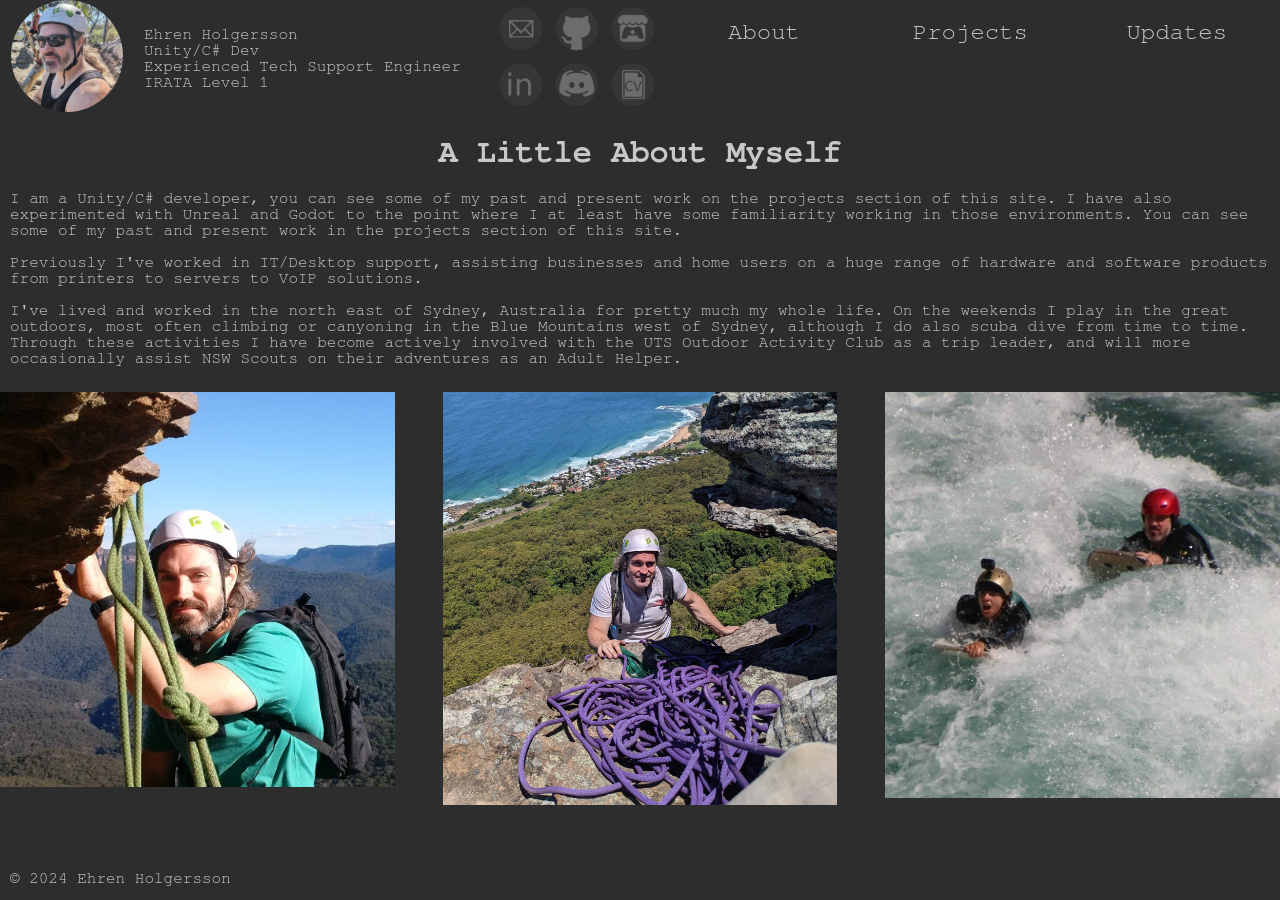
<file: index.html>
<!DOCTYPE html>
<html>
<head>
    <link rel="stylesheet" href="./style.css">
    <title>Ehren Holgersson</title>
</head>

<body>
    <div id="page">
        <div id="sidebar">    
            <div id ="profile">
                <div>
                <img src="./media/profile.jpg" id ="profilepic">
                </div>
                <div id ="name">Ehren Holgersson<br>Unity/C# Dev<br>Experienced Tech Support Engineer<br>IRATA Level 1</div>
                <div id = "contacts">
                    <img class="projecticon" src="./media/icons/maillogo.png"onclick="OpenTab('mailto:ehrenholgersson@gmail.com')">
                    <img class="projecticon" src="./media/icons/gitlogo.png"onclick="OpenTab('https://www.github.com/ehrenholgersson')">
                    <img class="projecticon" src="./media/icons/itchlogo.png"onclick="OpenTab('https://ehren-holgersson.itch.io/')">
                    <img class="projecticon" src="./media/icons/linlogo.png"onclick="OpenTab('https://www.linkedin.com/in/ehren-holgersson-57a24826b/')">
                    <img class="projecticon" src="./media/icons/discordlogo.png"onclick="OpenTab('https://discordapp.com/users/310688033873592321')">
                    <img class="projecticon" src="./media/icons/cvlogo.png"onclick="OpenTab('./media/EhrenHolgersson_Unity.pdf')">
                </div>
            </div>
            <div id="sidebarbuttons">
                <div class="button" id="about" onclick="LoadFrame('./about.html')">
                    <p>About</p>
                </div>
                <div class="button"id="portfolio"onclick="LoadFrame('./projects.html')">
                    <p>Projects</p>
                </div>
                <div class="button"id="blog"onclick="LoadFrame('./updates.html')">
                    <p>Updates</p>
                </div>
            </div>
        </div>
        <iframe id="content" src="./about.html" ></iframe>
        <div id="footer">
            <p>&#169 2024 Ehren Holgersson</p>
        </div>

        <script>
            var frame = document.getElementById("content");
            function LoadFrame(target)
            {
                {frame.src = target;}
            }
            function OpenTab(url)
            {
                window.open(url, '_blank').focus();
            }
        </script>
    </div>
</body>
</html>
</file>
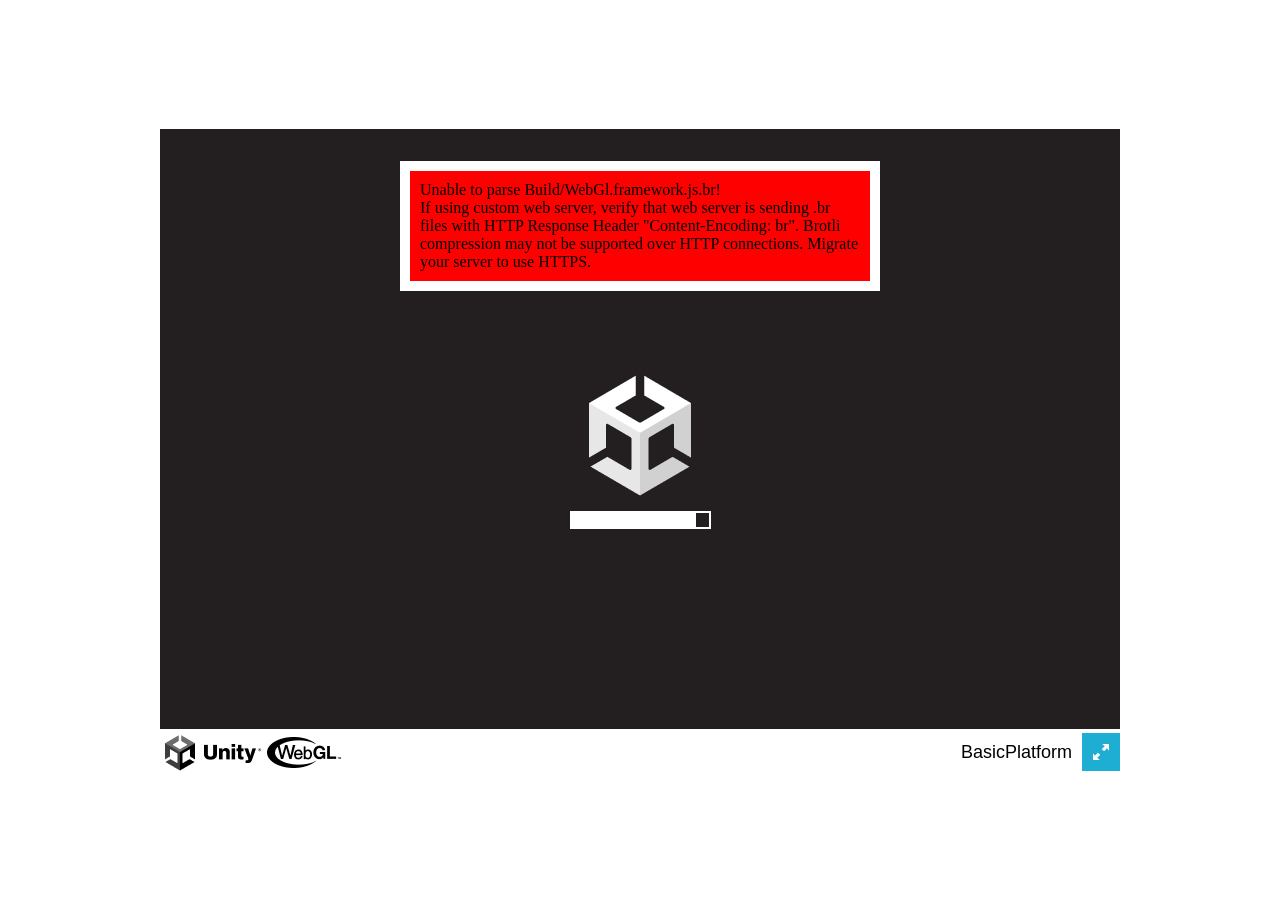
<file: media/WebGl/index.html>
<!DOCTYPE html>
<html lang="en-us">
  <head>
    <meta charset="utf-8">
    <meta http-equiv="Content-Type" content="text/html; charset=utf-8">
    <title>Unity WebGL Player | BasicPlatform</title>
    <link rel="shortcut icon" href="TemplateData/favicon.ico">
    <link rel="stylesheet" href="TemplateData/style.css">
  </head>
  <body>
    <div id="unity-container" class="unity-desktop">
      <canvas id="unity-canvas" width=960 height=600></canvas>
      <div id="unity-loading-bar">
        <div id="unity-logo"></div>
        <div id="unity-progress-bar-empty">
          <div id="unity-progress-bar-full"></div>
        </div>
      </div>
      <div id="unity-warning"> </div>
      <div id="unity-footer">
        <div id="unity-webgl-logo"></div>
        <div id="unity-fullscreen-button"></div>
        <div id="unity-build-title">BasicPlatform</div>
      </div>
    </div>
    <script>
      var container = document.querySelector("#unity-container");
      var canvas = document.querySelector("#unity-canvas");
      var loadingBar = document.querySelector("#unity-loading-bar");
      var progressBarFull = document.querySelector("#unity-progress-bar-full");
      var fullscreenButton = document.querySelector("#unity-fullscreen-button");
      var warningBanner = document.querySelector("#unity-warning");

      // Shows a temporary message banner/ribbon for a few seconds, or
      // a permanent error message on top of the canvas if type=='error'.
      // If type=='warning', a yellow highlight color is used.
      // Modify or remove this function to customize the visually presented
      // way that non-critical warnings and error messages are presented to the
      // user.
      function unityShowBanner(msg, type) {
        function updateBannerVisibility() {
          warningBanner.style.display = warningBanner.children.length ? 'block' : 'none';
        }
        var div = document.createElement('div');
        div.innerHTML = msg;
        warningBanner.appendChild(div);
        if (type == 'error') div.style = 'background: red; padding: 10px;';
        else {
          if (type == 'warning') div.style = 'background: yellow; padding: 10px;';
          setTimeout(function() {
            warningBanner.removeChild(div);
            updateBannerVisibility();
          }, 5000);
        }
        updateBannerVisibility();
      }

      var buildUrl = "Build";
      var loaderUrl = buildUrl + "/WebGl.loader.js";
      var config = {
        dataUrl: buildUrl + "/WebGl.data.br",
        frameworkUrl: buildUrl + "/WebGl.framework.js.br",
        codeUrl: buildUrl + "/WebGl.wasm.br",
        streamingAssetsUrl: "StreamingAssets",
        companyName: "DefaultCompany",
        productName: "BasicPlatform",
        productVersion: "1.0",
        showBanner: unityShowBanner,
      };

      // By default Unity keeps WebGL canvas render target size matched with
      // the DOM size of the canvas element (scaled by window.devicePixelRatio)
      // Set this to false if you want to decouple this synchronization from
      // happening inside the engine, and you would instead like to size up
      // the canvas DOM size and WebGL render target sizes yourself.
      // config.matchWebGLToCanvasSize = false;

      if (/iPhone|iPad|iPod|Android/i.test(navigator.userAgent)) {
        // Mobile device style: fill the whole browser client area with the game canvas:

        var meta = document.createElement('meta');
        meta.name = 'viewport';
        meta.content = 'width=device-width, height=device-height, initial-scale=1.0, user-scalable=no, shrink-to-fit=yes';
        document.getElementsByTagName('head')[0].appendChild(meta);
        container.className = "unity-mobile";
        canvas.className = "unity-mobile";

        // To lower canvas resolution on mobile devices to gain some
        // performance, uncomment the following line:
        // config.devicePixelRatio = 1;

        unityShowBanner('WebGL builds are not supported on mobile devices.');
      } else {
        // Desktop style: Render the game canvas in a window that can be maximized to fullscreen:

        canvas.style.width = "960px";
        canvas.style.height = "600px";
      }

      loadingBar.style.display = "block";

      var script = document.createElement("script");
      script.src = loaderUrl;
      script.onload = () => {
        createUnityInstance(canvas, config, (progress) => {
          progressBarFull.style.width = 100 * progress + "%";
        }).then((unityInstance) => {
          loadingBar.style.display = "none";
          fullscreenButton.onclick = () => {
            unityInstance.SetFullscreen(1);
          };
        }).catch((message) => {
          alert(message);
        });
      };
      document.body.appendChild(script);
    </script>
  </body>
</html>
</file>
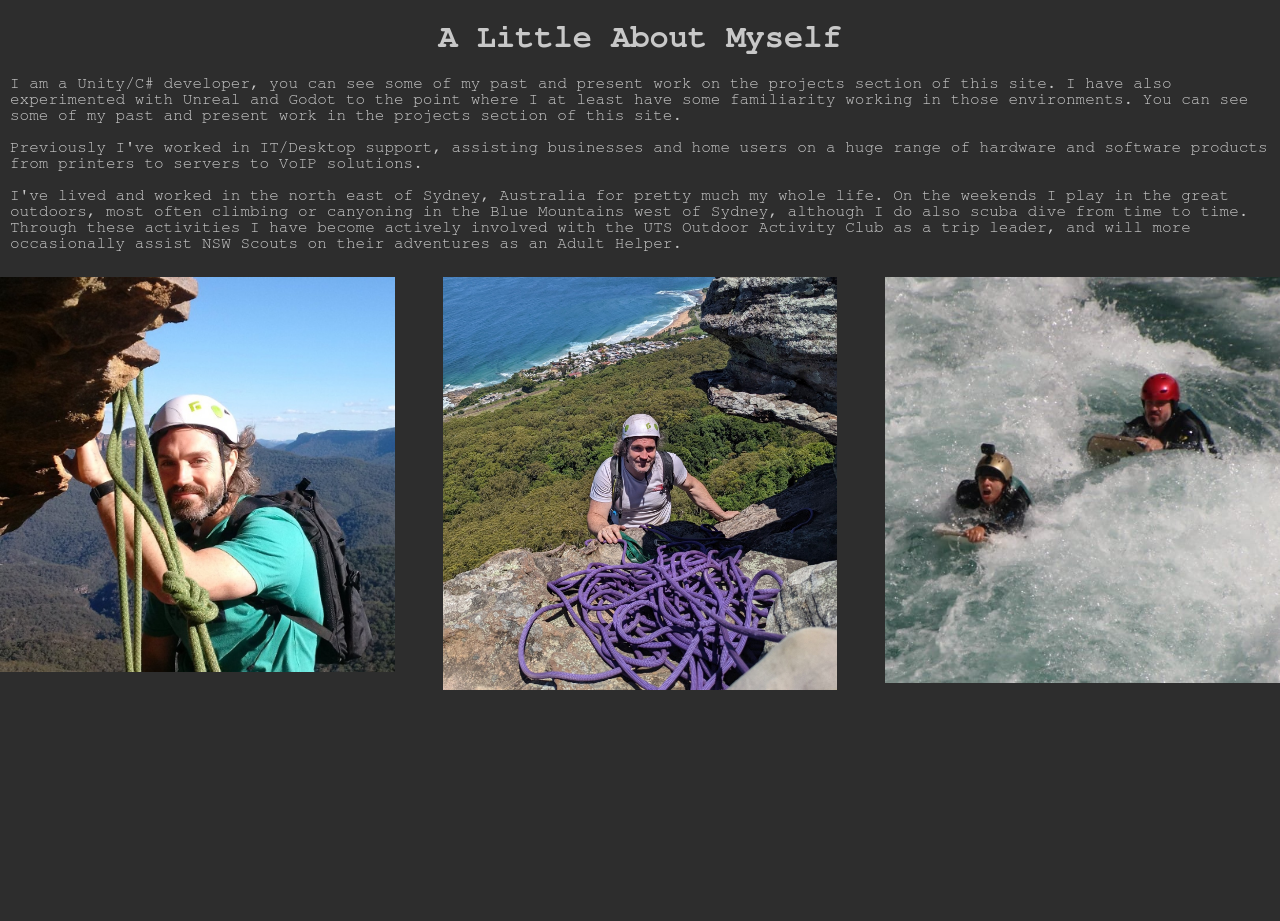
<file: about.html>
<!DOCTYPE html>
<html>
<head>
    <link rel="stylesheet" href="./style.css">
    <title>Ehren Holgersson</title>
</head>

<body>
    <div class="pagecontents">
        <h1>
            A Little About Myself
        </h1>
        <p>
            I am a Unity/C# developer, you can see some of my past and present work on the projects section of this site. I have also experimented with Unreal and Godot to the point where I at least have some familiarity working in those environments. You can see some of my past and present work in the projects section of this site.<br><br>

            Previously I've worked in IT/Desktop support, assisting businesses and home users on a huge range of hardware and software products from printers to servers to VoIP solutions.<br><br>

            I've lived and worked in the north east of Sydney, Australia for pretty much my whole life. On the weekends I play in the great outdoors, most often climbing or canyoning in the Blue Mountains west of Sydney, although I do also scuba dive from time to time. Through these activities I have become actively involved with the UTS Outdoor Activity Club as a trip leader, and will more occasionally assist NSW Scouts on their adventures as an Adult Helper.<br><br>
        </p>
        <div id = "aboutpics">
            <img src="./media/pics/about1.jpg" style="width: 100%;">
            <img src="./media/pics/about2.jpg"style="width: 100%;">
            <img src="./media/pics/about3.jpg"style="width: 100%;">
        </div>
    </div>
</body>
</file>
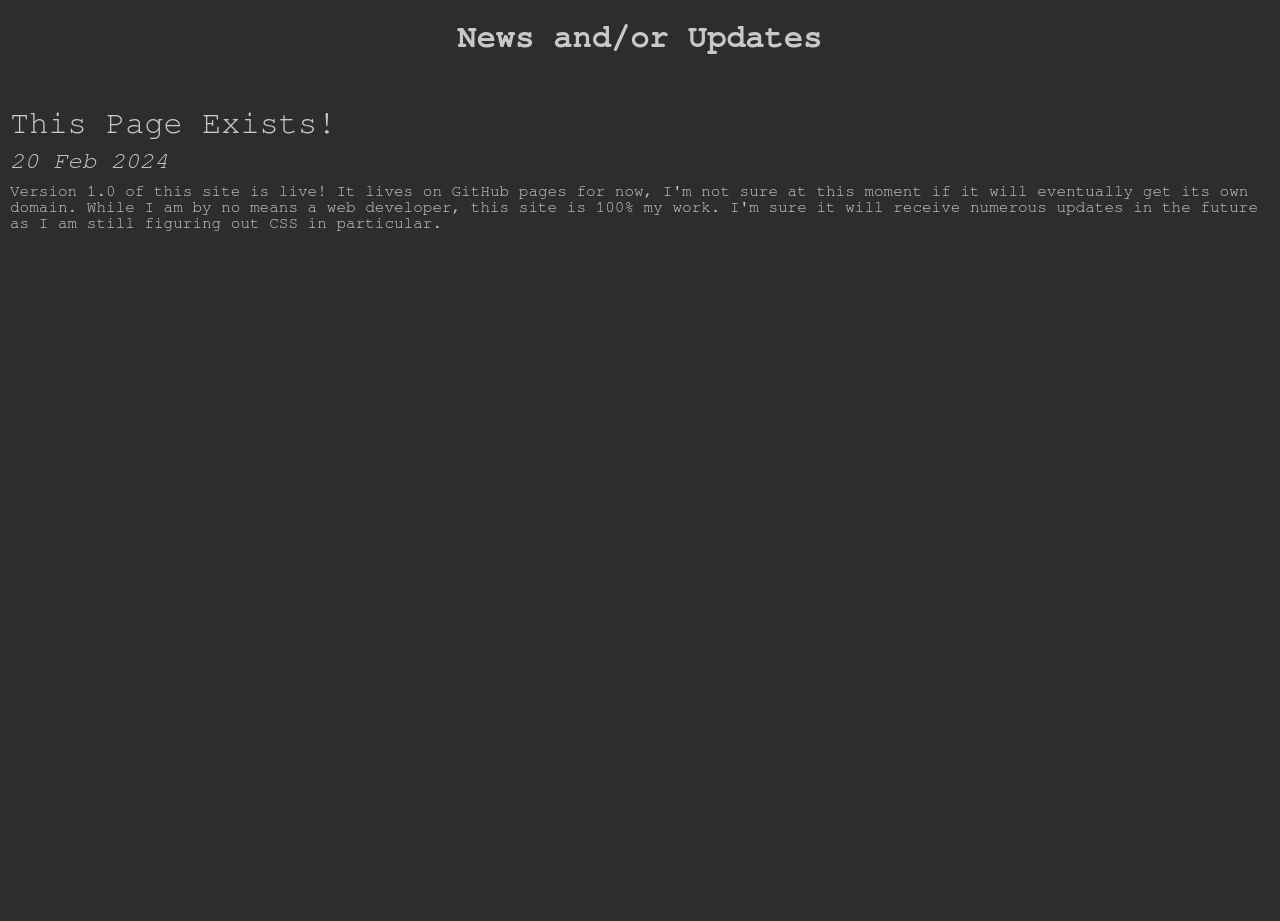
<file: updates.html>
<!DOCTYPE html>
<html>
<head>
    <link rel="stylesheet" href="./style.css">
    <title>Ehren Holgersson</title>
</head>
<body>
    <div class="pagecontents">
        <h1>News and/or Updates<br><br></h1>
        <div>
            <p class="updateheading"> This Page Exists!</p>
            <p class="updatedatetime">20 Feb 2024</p>
            <p>
                Version 1.0 of this site is live!<brbr>

                It lives on GitHub pages for now, I'm not sure at this moment if it will eventually get its own domain. While I am by no means a web developer, this site is 100% my work. I'm sure it will receive numerous updates in the future as I am still figuring out CSS in particular.
            </p>
        </div>
    </div>
</body>
</file>
<file: style.css>
html {height: 100%; width:100%;}
body { padding: 0; margin: 0; height: 100%; width:100%;background-color: rgba(45,45,45,1);font-family: FreeMono, monospace;font-weight: 500;}
p{color: rgba(200, 200, 200, 1);margin: 10px;}
h1{text-align: center;color: rgba(200, 200, 200, 1);}
h2{color: rgba(200, 200, 200, 1);text-align: center;}
iframe{border: none;}
#page {display: flex;height: 100%; width:100%;align-items: stretch;background-color: rgba(45,45,45,1);flex-direction: column;}
#sidebar {display: flex;flex-direction:row;justify-content: space-between ; height:min-content; width:  100%;align-items: stretch;}
#sidebarbuttons {display: flex;flex-direction:row;justify-content: space-between ; height:min-content; width:  100%;align-items: stretch;}
.button {display: flex; justify-content: center; align-items: center;height: fit-content; width: 100%;color: rgba(200, 200, 200, 1);margin: 10px;overflow: hidden;font-size: 24px;;}
.button:hover {background-color: rgba(55,55,55,1);color: rgba(200, 200, 200, 1);text-decoration: underline;transition-duration: 0.4s;}
#content {flex: 1 0 auto;max-width: 100%;max-height: 100%;border: none;background-color: rgba(45,45,45,1);}
.pagecontents {width: 100%; max-width: 80rem;margin: auto;}
#footer {margin-top: auto; height: 40px; width: 100%;}
#profile {display:grid;grid-template-columns:max-content max-content max-content;gap: 2rem;}
#profilepic {width:7rem; margin-left:10%;border-radius: 50%;}
#contacts {display: grid; grid-template-rows: repeat(2,1fr);grid-template-columns: repeat(3,1fr);height: 7rem;}
#name { text-align: left;text-justify:distribute; margin: auto;color: rgba(200, 200, 200, 1);width: auto;}
#projectgrid {display: grid;gap: 1rem;grid-template-columns: repeat(auto-fit,minmax(500px,1fr));margin: auto;}
#aboutpics {display: grid;grid-template-columns: 1fr 1fr 1fr;gap: 3rem;}
.projectcard {display: grid; grid-template-columns: repeat(4,1fr);grid-template-rows: repeat(4,1fr);width: 90%;margin: auto; aspect-ratio: 16/9;border-radius: 5%;overflow: hidden;}
.projectcard:hover > .projecttext {opacity: 1;transition-duration: 0.4s;}
.projectbackground {grid-row: 1/-1;grid-column: 1/-1;height: 100%;width: 100%;}
.projecttext {grid-column: 1/-1;grid-row: 2/-1;opacity: 0;background-color:  rgba(30, 20, 20, 0.7);justify-self: center;align-self: center;height: 100%;width: 100%;overflow-y:auto;}
.projectpopover {min-width: max-content;max-width:80%;overflow-y: hidden;border: 0cap;padding: 0%;border-radius: 2%;background-color: rgba(0,0,0,0);}
.documentpopover {max-width: 70rem; width: auto; height: 95%;overflow-y: hidden;border: 0cap;padding: 0%;border-radius: 2%;opacity: 1;}
.linkicons {grid-row: 1/-3;grid-column: 1/-1;background-color:  rgba(30, 20, 20, 0.7);display: flex;justify-content: space-around;opacity: 0;height: 1fr;max-height: 50%;}
.projectcard:hover >.linkicons {opacity: 1;transition-duration: 0.4s;}
.projecticon {opacity: 0.3;overflow: hidden;max-height: 100%;aspect-ratio: 1/1;min-width: 0;max-width: 100%;}
.projecticon:hover {opacity: 1;transition-duration: 0.4s;}
.updateheading {font-size: 2rem;}
.updatedatetime {font-style: italic;font-size: 1.5rem;}
.popupdocument {width: 100%; height: 100%;margin: 0;}

@media all and (max-width: 1024px) {
    #sidebar {display: flex;flex-direction:column;justify-content: space-between ; height:min-content; width:  100%;align-items: stretch;}
  }
</file>
<file: media/WebGl/TemplateData/style.css>
body { padding: 0; margin: 0 }
#unity-container { position: absolute }
#unity-container.unity-desktop { left: 50%; top: 50%; transform: translate(-50%, -50%) }
#unity-container.unity-mobile { width: 100%; height: 100% }
#unity-canvas { background: #231F20 }
.unity-mobile #unity-canvas { width: 100%; height: 100% }
#unity-loading-bar { position: absolute; left: 50%; top: 50%; transform: translate(-50%, -50%); display: none }
#unity-logo { width: 154px; height: 130px; background: url('unity-logo-dark.png') no-repeat center }
#unity-progress-bar-empty { width: 141px; height: 18px; margin-top: 10px; margin-left: 6.5px; background: url('progress-bar-empty-dark.png') no-repeat center }
#unity-progress-bar-full { width: 0%; height: 18px; margin-top: 10px; background: url('progress-bar-full-dark.png') no-repeat center }
#unity-footer { position: relative }
.unity-mobile #unity-footer { display: none }
#unity-webgl-logo { float:left; width: 204px; height: 38px; background: url('webgl-logo.png') no-repeat center }
#unity-build-title { float: right; margin-right: 10px; line-height: 38px; font-family: arial; font-size: 18px }
#unity-fullscreen-button { float: right; width: 38px; height: 38px; background: url('fullscreen-button.png') no-repeat center }
#unity-warning { position: absolute; left: 50%; top: 5%; transform: translate(-50%); background: white; padding: 10px; display: none }
</file>
